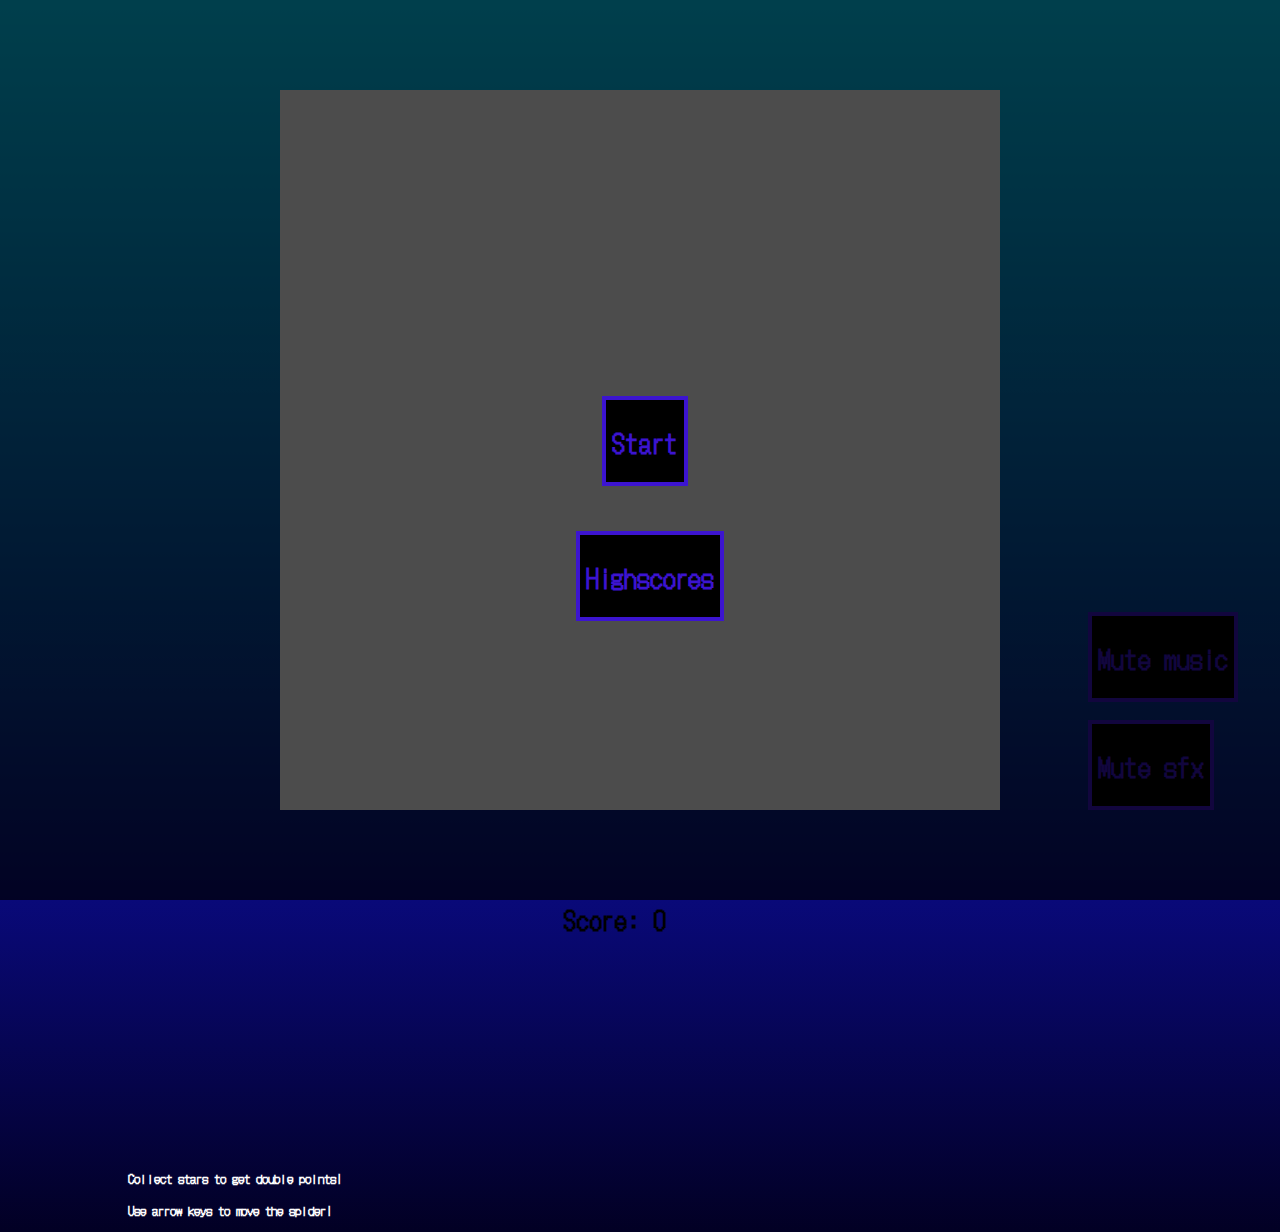
<file: index.html>
<htlm>
    <head>
        <title>kiipeilypeli</title>
        <link rel="stylesheet" href="styles/style.css"></link>
        <script src="scripts/main.js"></script>
        <script src="scripts/moving.js"></script>
        <script src="scripts/spawning.js"></script>
        <script src="scripts/drawing.js"></script>

    </head>

    <body> 


        <audio id="myAudio">
            <source src="https://docs.google.com/uc?export=open&id=1_iJwRuPe02XZyPTe_jKS_1AQPUim9FB3" type="audio/mpeg">
            Your browser does not support the audio element.
        </audio>

        <audio id="tahtiAudio">
            <source src="https://docs.google.com/uc?export=open&id=17Dz2AMA112bbVv_aVIpKY-CTkr4ZJxwU" type="audio/mpeg">
            Your browser does not support the audio element.
        </audio>
        
        <audio id="hitAudio">
            <source src="https://docs.google.com/uc?export=open&id=1q7sOxgM75xNzFPcUpHBvQR-GyBF_a_76" type="audio/mpeg">
            Your browser does not support the audio element.
        </audio>

        <audio id="gameoverAudio">
            <source src="https://docs.google.com/uc?export=open&id=1NBxoiHY_g3iJqnm7CQ0XaXjcpnnSCpEY" type="audio/mpeg">
            Your browser does not support the audio element.
        </audio>
          
        <div id= "game_over" style="display:none">
            <h1>GAME OVER</h1>
            <p id = "gamoverscore">
                <h2>Your score:</h2>
                <span id ="score_amount_total"></span>
            </p>
        </div>

        <div id = "highscore_form" style="display:none">
            <label for="nickname">Enter your nametag:</label><br>
            <input type="text" id="nickname" value="Player 1"><br>
            <button id="save_hs" onclick="saveHighScore()">Save highscore</button>
        </div>

        <div id ="menu">
            <button id="start_button" onclick="main()">Start</button>
            <button id="highscores_button" onclick="window.location.href = 'highscores.html';">Highscores</button>
        </div>

        
    
        <canvas id="myCanvas"></canvas>  
            <p id = "score">Score:
                <span id ="score_amount">0</span>
            </p>
            <p id = "info">Collect stars to get double points!</p>
            <p id = "guide">Use arrow keys to move the spider!</p>
            <button id="mute_music_button" onclick="muteMusic()">Mute music</button>
            <button id="mute_sfx_button" onclick="muteSfx()">Mute sfx</button>
  

    </body>

</html>
</file>
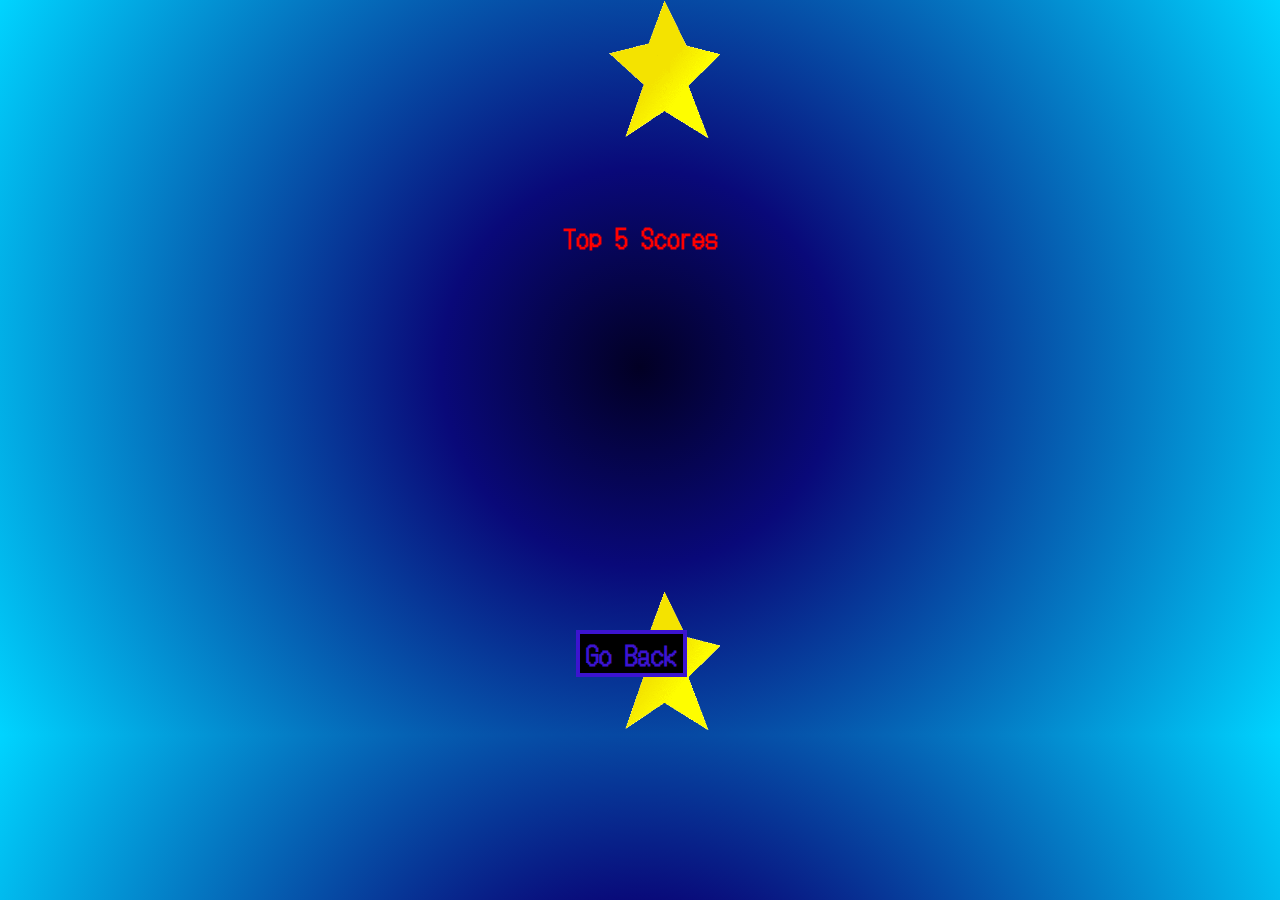
<file: highscores.html>
<!DOCTYPE html>
<html lang="en">
<head>
    <meta charset="UTF-8">
    <meta http-equiv="X-UA-Compatible" content="IE=edge">
    <meta name="viewport" content="width=device-width, initial-scale=1.0">
    <title>High Scores</title>
    <link rel="stylesheet" href="styles/highscores.css">
</head>
<body>
    <div class="container">
        <div id="highScores" class="flex-center flex-column">
            <h1 id="scoretitle">Top 5 Scores</h1>
            <ul id="highScoresList"></ul>
            <button id="back" onclick="window.location.href = 'index.html';">Go Back</button>
            <img src="GameImages/star_gif.gif" class="responsive"/> 
            <img src="GameImages/star_gif.gif" class="responsive2"/> 
        </div>
    </div>
    <script src="scripts/highscores.js"></script>
</body>
</html>
</file>
<file: styles/style.css>
@import url('https://fonts.googleapis.com/css2?family=DotGothic16&display=swap');
body{
    padding:0px;
    margin:0px;
    background: rgb(13, 0, 255);
    background: linear-gradient(0deg, rgba(2,0,36,1) 0%, rgba(9,9,121,1) 27%, rgba(0,212,255,1) 100%);

    
}
canvas{
    background:white;
    position:fixed;
    top:50%;
    left:50%;
    transform:translate(-50%,-50%);
    width:80vmin;
    height:80vmin;
}
#overlay{
    background:rgba(0,0,0,0.7);
    position:absolute;
    top:50%;
    left:50%;
    transform:translate(-50%,-50%);
    width:70vmin;
    height:70vmin;

    padding:1vmin;
    margin:0px;
    color: white;
    border-radius:2vmin;
}

#score{
    font-family: 'DotGothic16', sans-serif;
    font-weight: bold;
    position: fixed;
    font-size: 2vw;
    padding-top:0%;
    margin-top:0%;
    padding-left:44%;
    
}

#score.double{
    font-family: 'DotGothic16', sans-serif;
    font-weight: bold;
    position: fixed;
    font-size: 2.5vw;
    padding-top:0%;
    margin-top:0%;
    padding-left:44%;
    color: red;
}

#menu{
    position:relative;
    display:flex;
    top:50%;
    left:50%;
    transform:translate(-50%,-50%);
    background-color: rgba(0,0,0,0.7);
    width:100%;
    height:100%;
    text-align: center; 
    z-index: 2;
} 

#mute_music_button{
    font-family: 'DotGothic16', sans-serif;
    font-weight: bold;
    font-size: 2vw;
    white-space: normal;

    display: inline-block;
    border: 4px solid #3C14D0 ;
    color: #3C14D0;
    background: #000000;
    outline: none;

    
    position: fixed;
    left: 85%;
    top: 68%;
    height: 10%;
    cursor: pointer;
    transition: all 0.5s;
}

#mute_sfx_button{
    font-family: 'DotGothic16', sans-serif;
    font-weight: bold;
    font-size: 2vw;
    white-space: normal;

    display: inline-block;
    border: 4px solid #3C14D0 ;
    color: #3C14D0;
    background: #000000;
    outline: none;

    
    position: fixed;
    left: 85%;
    top: 80%;
    height: 10%;
    cursor: pointer;
    transition: all 0.5s;
}

#info{
    font-family: 'DotGothic16', sans-serif;
    font-weight: bold;
    font-size: 1vw;
    padding-top: 20%;
    padding-left: 10%;
    color:white;
}

#guide{
    font-family: 'DotGothic16', sans-serif;
    font-weight: bold;
    font-size: 1vw;
    padding-left: 10%;
    color:white;
}

#highscores_button{
    font-family: 'DotGothic16', sans-serif;
    font-weight: bold;
    font-size: 2vw;
    white-space: normal;

    display: inline-block;
    border: 4px solid #3C14D0 ;
    color: #3C14D0;
    background: #000000;
    outline: none;

    
    position: fixed;
    left: 45%;
    top: 59%;
    height: 10%;
    cursor: pointer;
    transition: all 0.5s;
    
}

#menu.hide,
#highscores_button.hide{
    display:none;
}

#highscores_button:hover{
    color:#000000;
    background-color:#fff;
}

#start_button{
    font-family: 'DotGothic16', sans-serif;
    font-weight: bold;
    font-size: 2vw;
    white-space: normal;

    display: inline-block;
    border: 4px solid #3C14D0;
    color: #3C14D0;
    background: #000000;
    outline: none;

    position: fixed;
    left: 47%;
    top:44%;
    height: 10%;
    /*-ms-transform: translateY(-50%);
    transform: translateY(-50%);
    padding:1%;*/
    cursor: pointer;
    transition: all 0.5s;
    
}

#menu.hide,
#start_button.hide{
    display:none;
}

#start_button:hover{
    color:#000000;
    background-color:#fff;
}
    
#game_over{
    font-family: 'DotGothic16', sans-serif;
    font-weight: bold;
    font-size: 1vw;
    top:15%;
    left:46.5%;
    z-index: 3;
    position : fixed;
    display : flex;
    color: red;
    
}

#game_over.hide{
    display:none;
}

#highscore_form{
    font-family: 'DotGothic16', sans-serif;
    font-weight: bold;
    font-size: 1vw;
    top:70%;
    left:46%;
    z-index: 3;
    position : fixed;
    display : flex;
    color: whitesmoke;
    
}

#nickname{
    width:100%;
    padding: 5px;
    -webkit-box-sizing: border-box; /* Safari/Chrome, other WebKit */
    -moz-box-sizing: border-box;    /* Firefox, other Gecko */
    box-sizing: border-box;  
}

#highscore_form.hide{
    display:none;
}

#save_hs{
    font-family: 'DotGothic16', sans-serif;
    font-weight: bold;
    font-size: 1vw;

    display: inline-block;
    border: 4px solid #3C14D0 ;
    color: #3C14D0;
    background: #000000;
    outline: none;
    

    
    position: static;
    padding:2%;
    cursor: pointer;
    transition: all 0.5s;
    
}

#save_hs:hover{
    color:#000000;
    background-color:#fff;
}
</file>
<file: styles/highscores.css>
@import url('https://fonts.googleapis.com/css2?family=DotGothic16&display=swap');
.responsive {
    width: 100%;
    max-width: 150px;
    height: auto;
    padding-left:46%;
  }

.responsive2 {
    width: 100%;
    max-width: 150px;
    height: auto;
    padding-left:46%;
    padding-top:35%;
}

body{
    padding:0px;
    margin:0px;
    background: rgb(2,0,36);
    background: radial-gradient(circle, rgba(2,0,36,1) 0%, rgba(9,9,121,1) 27%, rgba(0,212,255,1) 100%);
}

#scoretitle{
    font-family: 'DotGothic16', sans-serif;
    font-weight: bold;
    position: fixed;
    font-size: 2vw;
    padding-top:0%;
    margin-top:17%;
    padding-left:44%;
    color: red;
}

#highScoresList{
    font-family: 'DotGothic16', sans-serif;
    font-weight: bold;
    position: fixed;
    font-size: 1vw;
    padding-top:0%;
    margin-top:23%;
    padding-left:46%;
    color: white;
}

#back{
    font-family: 'DotGothic16', sans-serif;
    font-weight: bold;
    font-size: 2vw;

    display: inline-block;
    border: 4px solid #3C14D0 ;
    color: #3C14D0;
    background: #000000;
    outline: none;

    position: fixed;
    left:45%;
    top:70%;
    cursor: pointer;
    transition: all 0.5s;
}

#tahti{
    left:30%;
}


#tahti2{
    left:70%;
}

img {
    max-width: 100%;
    height: auto;
  }
</file>
